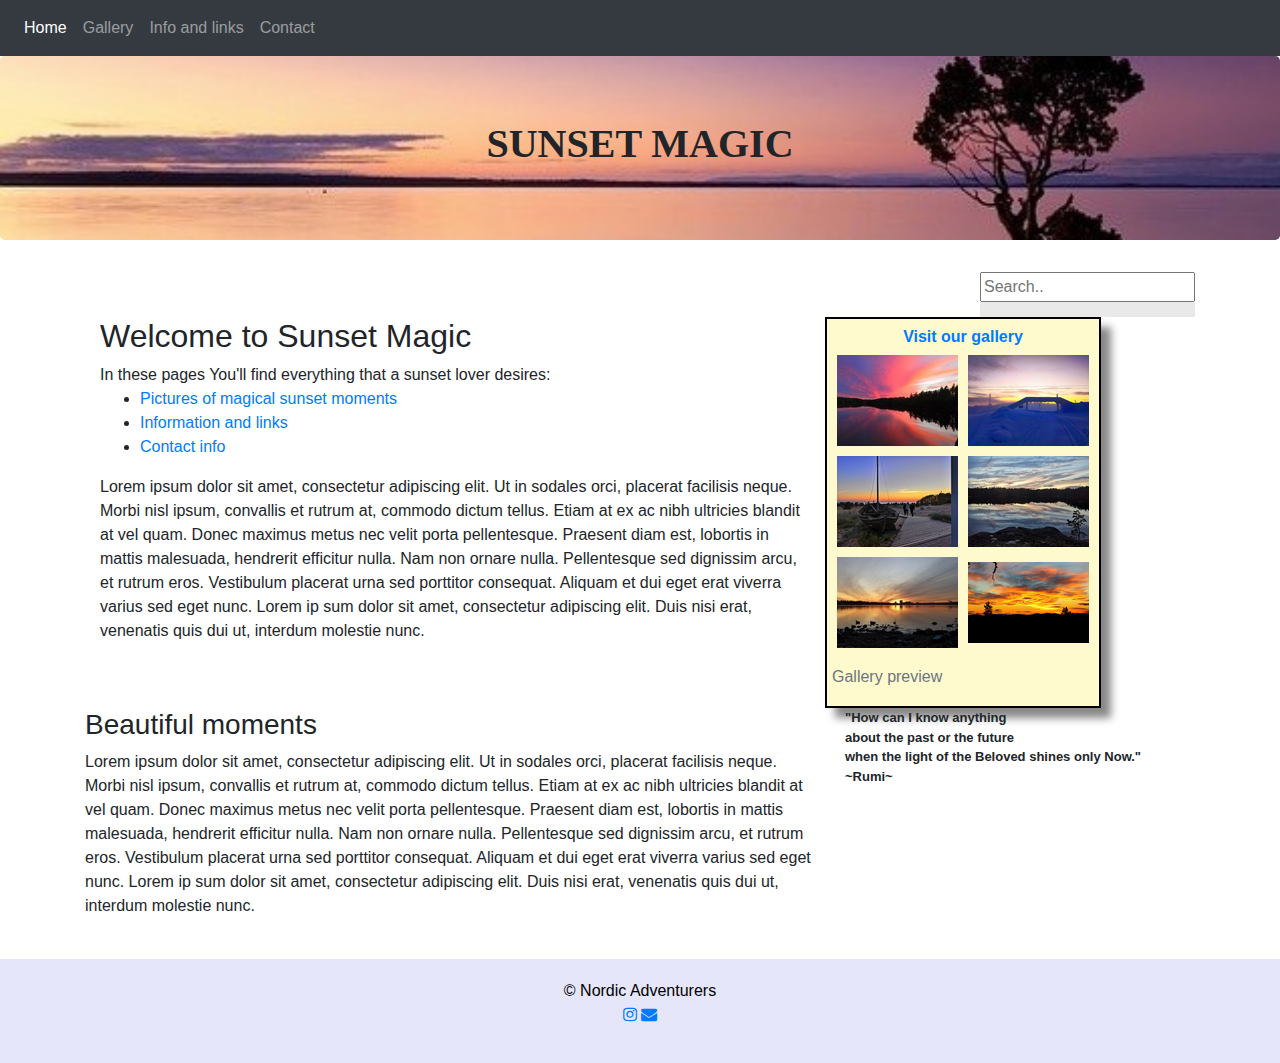
<file: index.html>
<!doctype html>
<html lang="en">
  <head>
    <!-- Required meta tags -->
    <meta charset="utf-8">
    <meta name="viewport" content="width=device-width, initial-scale=1, shrink-to-fit=no">

    <!-- Bootstrap CSS -->
    <link rel="stylesheet" href="https://maxcdn.bootstrapcdn.com/bootstrap/4.0.0/css/bootstrap.min.css" integrity="sha384-Gn5384xqQ1aoWXA+058RXPxPg6fy4IWvTNh0E263XmFcJlSAwiGgFAW/dAiS6JXm" crossorigin="anonymous">
<link rel="stylesheet" href="sunsetstyles.css">
<link rel="stylesheet" href="https://cdnjs.cloudflare.com/ajax/libs/font-awesome/4.7.0/css/font-awesome.min.css">

    <title>Sunset Magic</title>
  </head>
  <body>
  
  <nav class="navbar navbar-expand-sm bg-dark navbar-dark">
  <ul class="navbar-nav">
    <li class="nav-item active">
      <a class="nav-link" href="index.html">Home</a>
    </li>
    <li class="nav-item">
      <a class="nav-link" href="gallery.html">Gallery</a>
    </li>
	  <li class="nav-item">
      <a class="nav-link" href="info.html">Info and links</a>
    </li>
	  <li class="nav-item">
      <a class="nav-link" href="contact.html">Contact</a>
    </li>
   </ul>
</nav>


    <div class="jumbotron">
	
    <h1>SUNSET MAGIC</h1>
		
	</div>
	
	<div class="container">
	<div class="row">
	  <div class="container">
	<div class="topnav">
  <input type="text" placeholder="Search..">
</div>
</div>
</div>
<div class="container">
<div class="row">

  <div class="col-md-8">

  <h2> Welcome to Sunset Magic</h2>

  In these pages You'll find everything that a sunset lover desires: 
<ul>
  <li><a href="gallery.html">Pictures of magical sunset moments</a></li>
  <li><a href="info.html">Information and links</a></li>
  <li><a href="contact.html">Contact info</a></li>
</ul>


    <p>
  Lorem ipsum dolor sit amet, consectetur adipiscing elit. Ut in sodales orci, placerat facilisis neque. Morbi nisl ipsum, convallis et rutrum at,
  commodo dictum tellus. Etiam at ex ac nibh ultricies blandit at vel quam. Donec maximus metus nec velit porta pellentesque. Praesent diam est, lobortis in mattis malesuada,
  hendrerit efficitur nulla. Nam non ornare nulla. Pellentesque sed dignissim arcu, et rutrum eros. Vestibulum placerat urna sed porttitor consequat. Aliquam et dui eget erat 
  viverra varius sed eget nunc. Lorem ip
  sum dolor sit amet, consectetur adipiscing elit. Duis nisi erat, venenatis quis dui ut, interdum molestie nunc.
  </p>
  
</div>
  <div class="col-md-3,5"><div class="boxed">
  <div class="table-responsive">
  <table> <caption>Gallery preview</caption>
  <tr>
  <th colspan="2"> <a href="gallery.html">Visit our gallery</a></th>
  </tr>
  <tr>
  <td> <a href="feenix.jpg"><img src="pikkufeenix.jpg" alt="description here" />
      </a></td>
  <td> <a href="sunsetlevi.jpg"><img src="pikkulevi.jpg" alt="description here" /></a></td>
  </tr> 
    <tr>

 <td><a href="sunsetkalajoki.jpg"><img src="pikkukalajoki.jpg" alt="description here" /></a>
  </td>
   <td><a href="sunsetmeikko.jpg"><img src="pikkumeikko.jpg" alt="description here" /></a></td>
  </tr> 
      <tr>
  <td><a href="sunsetmunkka.jpg"><img src="pikkumunkka.jpg" alt="description here" /></a></td>
<td><a href="sunsetsky.jpg"><img src="pikkusky.jpg" alt="description here" /></a></td>
  </tr> 
  </table>
 </div> 
</div>
</div>
</div>
	</div>
<div class="row">


     <div class="col-md-8">
	 
	  <h3> Beautiful moments</h3>
	    <p>
  Lorem ipsum dolor sit amet, consectetur adipiscing elit. Ut in sodales orci, placerat facilisis neque. Morbi nisl ipsum, convallis et rutrum at,
  commodo dictum tellus. Etiam at ex ac nibh ultricies blandit at vel quam. Donec maximus metus nec velit porta pellentesque. Praesent diam est, lobortis in mattis malesuada,
  hendrerit efficitur nulla. Nam non ornare nulla. Pellentesque sed dignissim arcu, et rutrum eros. Vestibulum placerat urna sed porttitor consequat. Aliquam et dui eget erat 
  viverra varius sed eget nunc. Lorem ip
  sum dolor sit amet, consectetur adipiscing elit. Duis nisi erat, venenatis quis dui ut, interdum molestie nunc.
  </p>
	 </div>
	   <div class="col-md-4">
  <div class="quote2"> "How can I know anything<br>about the past or the future<br>when the light of the Beloved shines only Now."<br>~Rumi~</div>
  </div>
 </div> 
 </div>

<div class="footer">
  <p>
  &#169; Nordic Adventurers<br>  
  <a href="https://www.instagram.com/nordic.adventurers/" target="_blank" class="fa fa-instagram"></a>
    <a href="mailto:nordicadventurers@gmail.com " target="_blank" class="fa fa-envelope"></a>
  </p>
</div>


    <!-- Optional JavaScript -->
    <!-- jQuery first, then Popper.js, then Bootstrap JS -->
    <script src="https://code.jquery.com/jquery-3.2.1.slim.min.js" integrity="sha384-KJ3o2DKtIkvYIK3UENzmM7KCkRr/rE9/Qpg6aAZGJwFDMVNA/GpGFF93hXpG5KkN" crossorigin="anonymous"></script>
    <script src="https://cdnjs.cloudflare.com/ajax/libs/popper.js/1.12.9/umd/popper.min.js" integrity="sha384-ApNbgh9B+Y1QKtv3Rn7W3mgPxhU9K/ScQsAP7hUibX39j7fakFPskvXusvfa0b4Q" crossorigin="anonymous"></script>
    <script src="https://maxcdn.bootstrapcdn.com/bootstrap/4.0.0/js/bootstrap.min.js" integrity="sha384-JZR6Spejh4U02d8jOt6vLEHfe/JQGiRRSQQxSfFWpi1MquVdAyjUar5+76PVCmYl" crossorigin="anonymous"></script>
  </body>
</html>
</file>
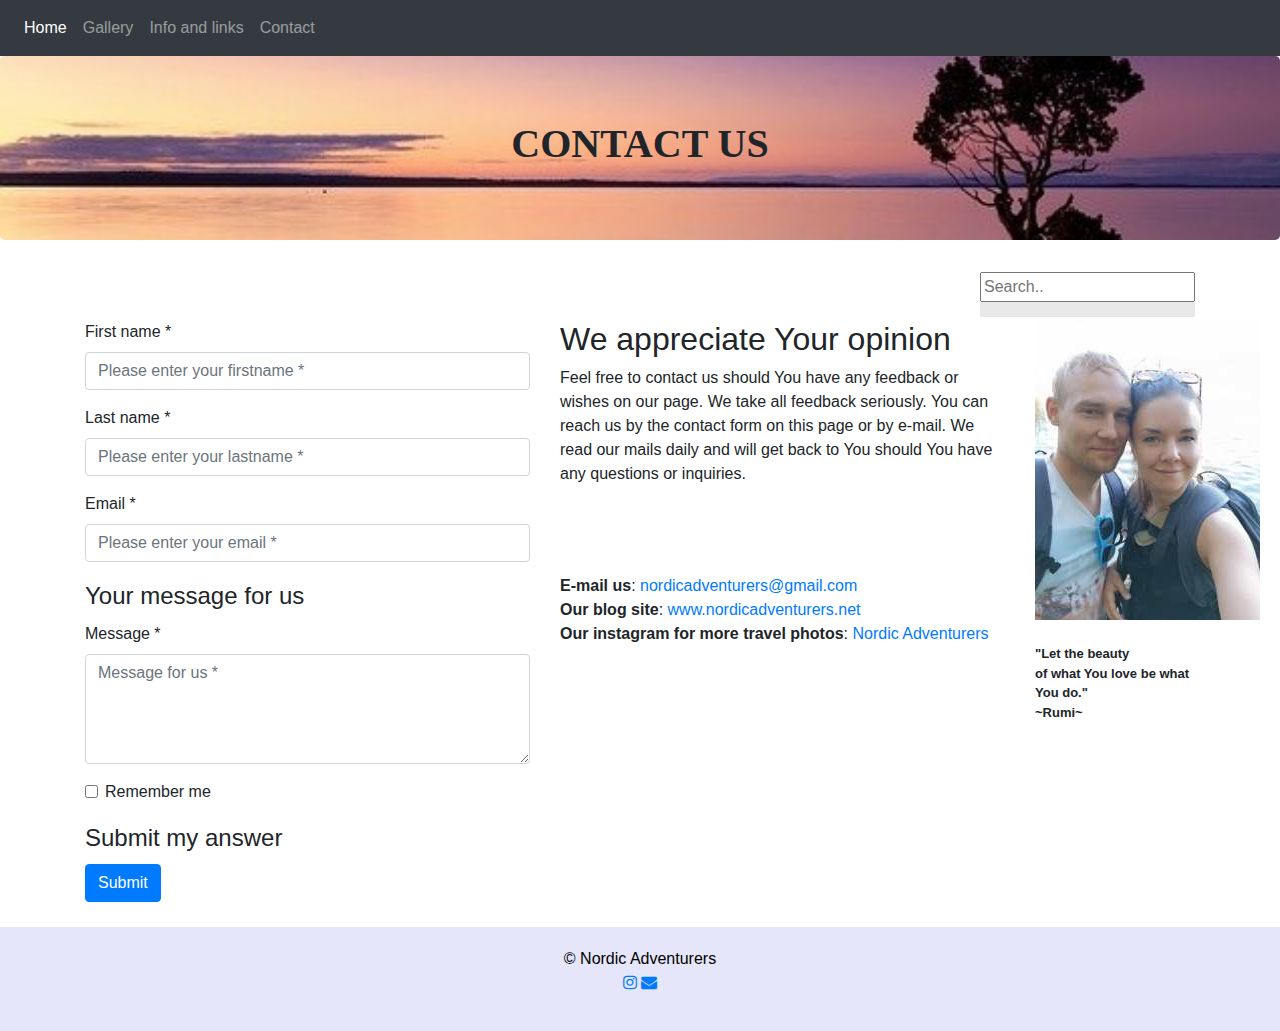
<file: contact.html>
<!doctype html>
<html lang="en">
  <head>
    <!-- Required meta tags -->
    <meta charset="utf-8">
    <meta name="viewport" content="width=device-width, initial-scale=1, shrink-to-fit=no">

    <!-- Bootstrap CSS -->
    <link rel="stylesheet" href="https://maxcdn.bootstrapcdn.com/bootstrap/4.0.0/css/bootstrap.min.css" integrity="sha384-Gn5384xqQ1aoWXA+058RXPxPg6fy4IWvTNh0E263XmFcJlSAwiGgFAW/dAiS6JXm" crossorigin="anonymous">
<link rel="stylesheet" href="sunsetstyles.css">
<link rel="stylesheet" href="https://cdnjs.cloudflare.com/ajax/libs/font-awesome/4.7.0/css/font-awesome.min.css">

    <title>CONTACT</title>
  </head>
  <body>

      <nav class="navbar navbar-expand-sm bg-dark navbar-dark">
  <ul class="navbar-nav">
    <li class="nav-item active">
      <a class="nav-link" href="index.html">Home</a>
    </li>
    <li class="nav-item">
      <a class="nav-link" href="gallery.html">Gallery</a>
    </li>
	  <li class="nav-item">
      <a class="nav-link" href="info.html">Info and links</a>
    </li>
   	  <li class="nav-item">
      <a class="nav-link" href="contact.html">Contact</a>
    </li>
   
  </ul>
</nav>

    <div class="jumbotron">
    <h1>CONTACT US</h1>
	</div>

	

	
	  <div class="container">
	<div class="topnav">
  <input type="text" placeholder="Search..">
</div>
</div>
<br><br>



  <div class="container">
  <div class="row">
  
  <div class="col-md-5">
	<form action="#/action_page.php">
     
				<div class="form-group">
						
		
                <label for="form_name">First name *</label>
                <input id="form_name" type="text" name="name" class="form-control" placeholder="Please enter your firstname *" required="required" data-error="Firstname is required.">
				
                <div class="help-block with-errors"></div>
              </div>
			  
			  <div class="form-group">
                <label for="form_lastname">Last name *</label>
                <input id="form_lastname" type="text" name="surname" class="form-control" placeholder="Please enter your lastname *" required="required" data-error="Lastname is required.">
                <div class="help-block with-errors"></div>
              </div>
           
			
				<div class="form-group">
                <label for="form_email">Email *</label>
                <input id="form_email" type="email" name="email" class="form-control" placeholder="Please enter your email *" required="required" data-error="Valid email is required.">
                <div class="help-block with-errors"></div>
              </div>
			    
				
				<div class="form-group">
					<fieldset>
				<legend>Your message for us</legend>
                <label for="form_message">Message *</label>
                <textarea id="form_message" name="message" class="form-control" placeholder="Message for us *" rows="4" required data-error="Please,leave us a message."></textarea>
				</fieldset>
                <div class="help-block with-errors"></div>
              </div>
			  
			<div class="form-group form-check">
			<label class="form-check-label">
			<input class="form-check-input" type="checkbox"> Remember me
			</label>
		</div>
		<fieldset>
<legend>Submit my answer</legend>
  <button type="submit" class="btn btn-primary">Submit</button>
  </fieldset>
</form>
</div>

 <div class="col-md-5">
 <h2>We appreciate Your opinion </h2>
<p> Feel free to contact us should You have any feedback or wishes on our page. We take all feedback seriously. You can reach us by the contact form on this page or by e-mail. 
We read our mails daily and will get back to You should You have any questions or inquiries.</p> <br><br><br>
<p> <b>E-mail us</b>:  <a href="mailto:nordicadventurers@gmail.com " target="_blank">nordicadventurers@gmail.com</a><br>
<b>Our blog site</b>: <a href="https://www.nordicadventurers.net" target="_blank">www.nordicadventurers.net</a><br>
<b>Our instagram for more travel photos</b>: <a href="https://www.instagram.com/nordic.adventurers/" target="_blank">Nordic Adventurers</a>
</p>

</div>

  <div class="col-md-2">
<img src="nordica.jpg" alt="Nordic Adventurers"><br><br>
<div class="quote1">"Let the beauty<br>of what You love be what You do."<br>~Rumi~</div>
</div>

 </div>
</div>





<div class="footer"> 
  <p>
  &#169; Nordic Adventurers<br>  
  <a href="https://www.instagram.com/nordic.adventurers/" target="_blank" class="fa fa-instagram"></a>
    <a href="mailto:nordicadventurers@gmail.com " target="_blank" class="fa fa-envelope"></a>
  </p>
</div>

    <!-- Optional JavaScript -->
    <!-- jQuery first, then Popper.js, then Bootstrap JS -->
    <script src="https://code.jquery.com/jquery-3.2.1.slim.min.js" integrity="sha384-KJ3o2DKtIkvYIK3UENzmM7KCkRr/rE9/Qpg6aAZGJwFDMVNA/GpGFF93hXpG5KkN" crossorigin="anonymous"></script>
    <script src="https://cdnjs.cloudflare.com/ajax/libs/popper.js/1.12.9/umd/popper.min.js" integrity="sha384-ApNbgh9B+Y1QKtv3Rn7W3mgPxhU9K/ScQsAP7hUibX39j7fakFPskvXusvfa0b4Q" crossorigin="anonymous"></script>
    <script src="https://maxcdn.bootstrapcdn.com/bootstrap/4.0.0/js/bootstrap.min.js" integrity="sha384-JZR6Spejh4U02d8jOt6vLEHfe/JQGiRRSQQxSfFWpi1MquVdAyjUar5+76PVCmYl" crossorigin="anonymous"></script>
  </body>
</html>
</file>
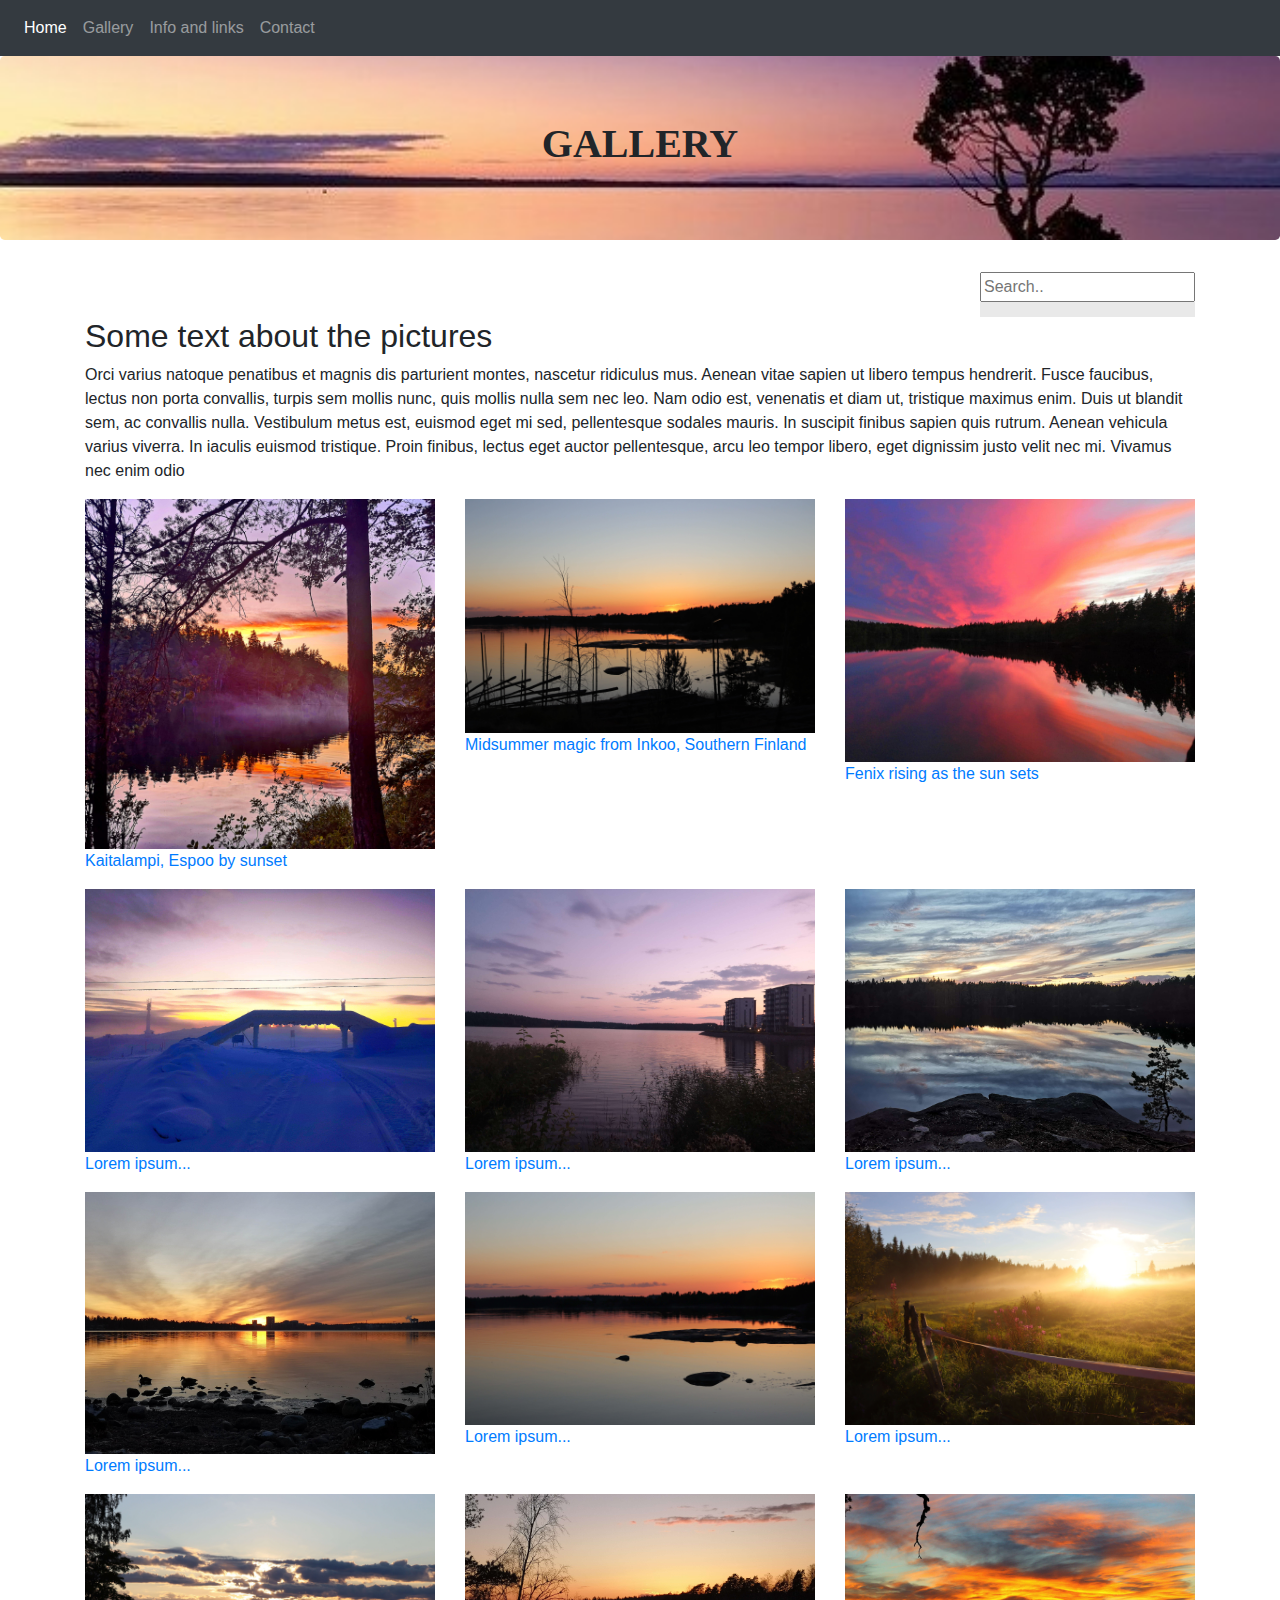
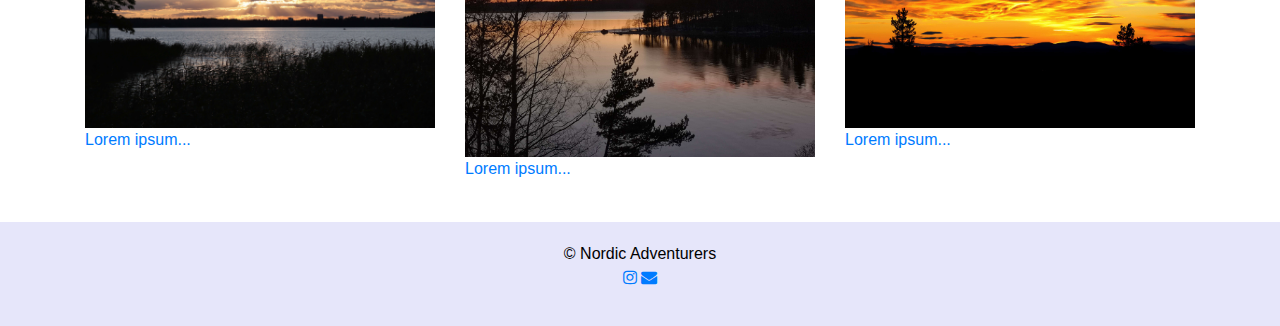
<file: gallery.html>
<!doctype html>
<html lang="en">
  <head>
    <!-- Required meta tags -->
    <meta charset="utf-8">
    <meta name="viewport" content="width=device-width, initial-scale=1, shrink-to-fit=no">

    <!-- Bootstrap CSS -->
    <link rel="stylesheet" href="https://maxcdn.bootstrapcdn.com/bootstrap/4.0.0/css/bootstrap.min.css" integrity="sha384-Gn5384xqQ1aoWXA+058RXPxPg6fy4IWvTNh0E263XmFcJlSAwiGgFAW/dAiS6JXm" crossorigin="anonymous">
	<link rel="stylesheet" href="sunsetstyles.css">
	<link rel="stylesheet" href="https://cdnjs.cloudflare.com/ajax/libs/font-awesome/4.7.0/css/font-awesome.min.css">

	
    <title>Sunset Gallery</title>
  </head>
  <body>

  <nav class="navbar navbar-expand-sm bg-dark navbar-dark">
  <ul class="navbar-nav">
    <li class="nav-item active">
      <a class="nav-link" href="index.html">Home</a>
    </li>
    <li class="nav-item">
      <a class="nav-link" href="gallery.html">Gallery</a>
    </li>
	  <li class="nav-item">
      <a class="nav-link" href="info.html">Info and links</a>
    </li>
	  <li class="nav-item">
      <a class="nav-link" href="contact.html">Contact</a>
    </li>
   </ul>
</nav>

<div class="jumbotron">
    <h1>GALLERY</h1>
	</div>
	
	   <div class="container">
		<div class="row">
	  <div class="container">
	<div class="topnav">
  <input type="text" placeholder="Search..">
</div>
</div>
</div>
<h2>Some text about the pictures</h2>
<p>Orci varius natoque penatibus et magnis dis parturient montes, nascetur ridiculus mus. Aenean vitae sapien ut libero tempus hendrerit. Fusce faucibus, lectus non porta convallis, turpis sem mollis nunc, quis mollis nulla sem nec leo. Nam odio est, venenatis et diam ut, tristique maximus enim. Duis ut blandit sem, ac convallis nulla. Vestibulum metus est, euismod eget mi sed, pellentesque sodales mauris. In suscipit finibus sapien quis rutrum. Aenean vehicula varius viverra. In iaculis euismod tristique. Proin finibus, lectus eget auctor pellentesque, arcu leo tempor libero, eget dignissim justo velit nec mi. Vivamus nec enim odio</p>
  
  <div class="row">
  <div class="col-md-4">
    <div class="thumbnail">
      <a href="sunsetkaitalampi.jpg">
        <img src="sunsetkaitalampi.jpg" alt="Kaitalampisunset" style="width:100%">
        <div class="caption">
          <p>Kaitalampi, Espoo by sunset</p>
        </div>
      </a>
    </div>
  </div>
  <div class="col-md-4">
    <div class="thumbnail">
      <a href="sunsetinkoo.jpg">
        <img src="sunsetinkoo.jpg" alt="Inkoo" style="width:100%">
        <div class="caption">
          <p>Midsummer magic from Inkoo, Southern Finland</p>
        </div>
      </a>
    </div>
  </div>
  <div class="col-md-4">
    <div class="thumbnail">
      <a href="feenix.jpg">
        <img src="feenix.jpg" alt="Fjords" style="width:100%">
        <div class="caption">
          <p>Fenix rising as the sun sets</p>
        </div>
      </a>
    </div>
  </div>
</div>
  <div class="row">
  <div class="col-md-4">
    <div class="thumbnail">
      <a href="sunsetlevi.jpg">
        <img src="sunsetlevi.jpg" alt="levi" style="width:100%">
        <div class="caption">
          <p>Lorem ipsum...</p>
        </div>
      </a>
    </div>
  </div>
  <div class="col-md-4">
    <div class="thumbnail">
      <a href="sunsetsaimaa.jpg">
        <img src="sunsetsaimaa.jpg" alt="Nature" style="width:100%">
        <div class="caption">
          <p>Lorem ipsum...</p>
        </div>
      </a>
    </div>
  </div>
  <div class="col-md-4">
    <div class="thumbnail">
      <a href="sunsetmeikko.jpg">
        <img src="sunsetmeikko.jpg" alt="Fjords" style="width:100%">
        <div class="caption">
          <p>Lorem ipsum...</p>
        </div>
      </a>
    </div>
  </div>
</div>

  <div class="row">
  <div class="col-md-4">
    <div class="thumbnail">
      <a href="sunsetmunkka.jpg">
        <img src="sunsetmunkka.jpg" alt="City" style="width:100%">
        <div class="caption">
          <p>Lorem ipsum...</p>
        </div>
      </a>
    </div>
  </div>
  <div class="col-md-4">
    <div class="thumbnail">
      <a href="sunsetinkoo2.jpg">
        <img src="sunsetinkoo2.jpg" alt="Inkoo" style="width:100%">
        <div class="caption">
          <p>Lorem ipsum...</p>
        </div>
      </a>
    </div>
  </div>
  <div class="col-md-4">
    <div class="thumbnail">
      <a href="sunsetpelto.jpg">
        <img src="sunsetpelto.jpg" alt="Field" style="width:100%">
        <div class="caption">
          <p>Lorem ipsum...</p>
        </div>
      </a>
    </div>
  </div>
</div>

  <div class="row">
  <div class="col-md-4">
    <div class="thumbnail">
      <a href="sunsetkuusisaari.jpg">
        <img src="sunsetkuusisaari.jpg" alt="Kuusisaari" style="width:100%">
        <div class="caption">
          <p>Lorem ipsum...</p>
        </div>
      </a>
    </div>
  </div>
  <div class="col-md-4">
    <div class="thumbnail">
      <a href="sunsetkalliot.jpg">
        <img src="sunsetkalliot.jpg" alt="Overview" style="width:100%">
        <div class="caption">
          <p>Lorem ipsum...</p>
        </div>
      </a>
    </div>
  </div>
  <div class="col-md-4">
    <div class="thumbnail">
      <a href="sunsetsky.jpg">
        <img src="sunsetsky.jpg" alt="Sky" style="width:100%">
        <div class="caption">
          <p>Lorem ipsum...</p>
        </div>
      </a>
    </div>
  </div>
</div>



</div>


            
          

     
      


<div class="footer">
  <p> 
&#169; Nordic Adventurers<br>  
  <a href="https://www.instagram.com/nordic.adventurers/" target="_blank" class="fa fa-instagram"></a>
    <a href="mailto:nordicadventurers@gmail.com" target="_blank" class="fa fa-envelope"></a>
	</p>
</div>


	


    <!-- Optional JavaScript -->
    <!-- jQuery first, then Popper.js, then Bootstrap JS -->
    <script src="https://code.jquery.com/jquery-3.2.1.slim.min.js" integrity="sha384-KJ3o2DKtIkvYIK3UENzmM7KCkRr/rE9/Qpg6aAZGJwFDMVNA/GpGFF93hXpG5KkN" crossorigin="anonymous"></script>
    <script src="https://cdnjs.cloudflare.com/ajax/libs/popper.js/1.12.9/umd/popper.min.js" integrity="sha384-ApNbgh9B+Y1QKtv3Rn7W3mgPxhU9K/ScQsAP7hUibX39j7fakFPskvXusvfa0b4Q" crossorigin="anonymous"></script>
    <script src="https://maxcdn.bootstrapcdn.com/bootstrap/4.0.0/js/bootstrap.min.js" integrity="sha384-JZR6Spejh4U02d8jOt6vLEHfe/JQGiRRSQQxSfFWpi1MquVdAyjUar5+76PVCmYl" crossorigin="anonymous"></script>

 </body>
</html>
</file>
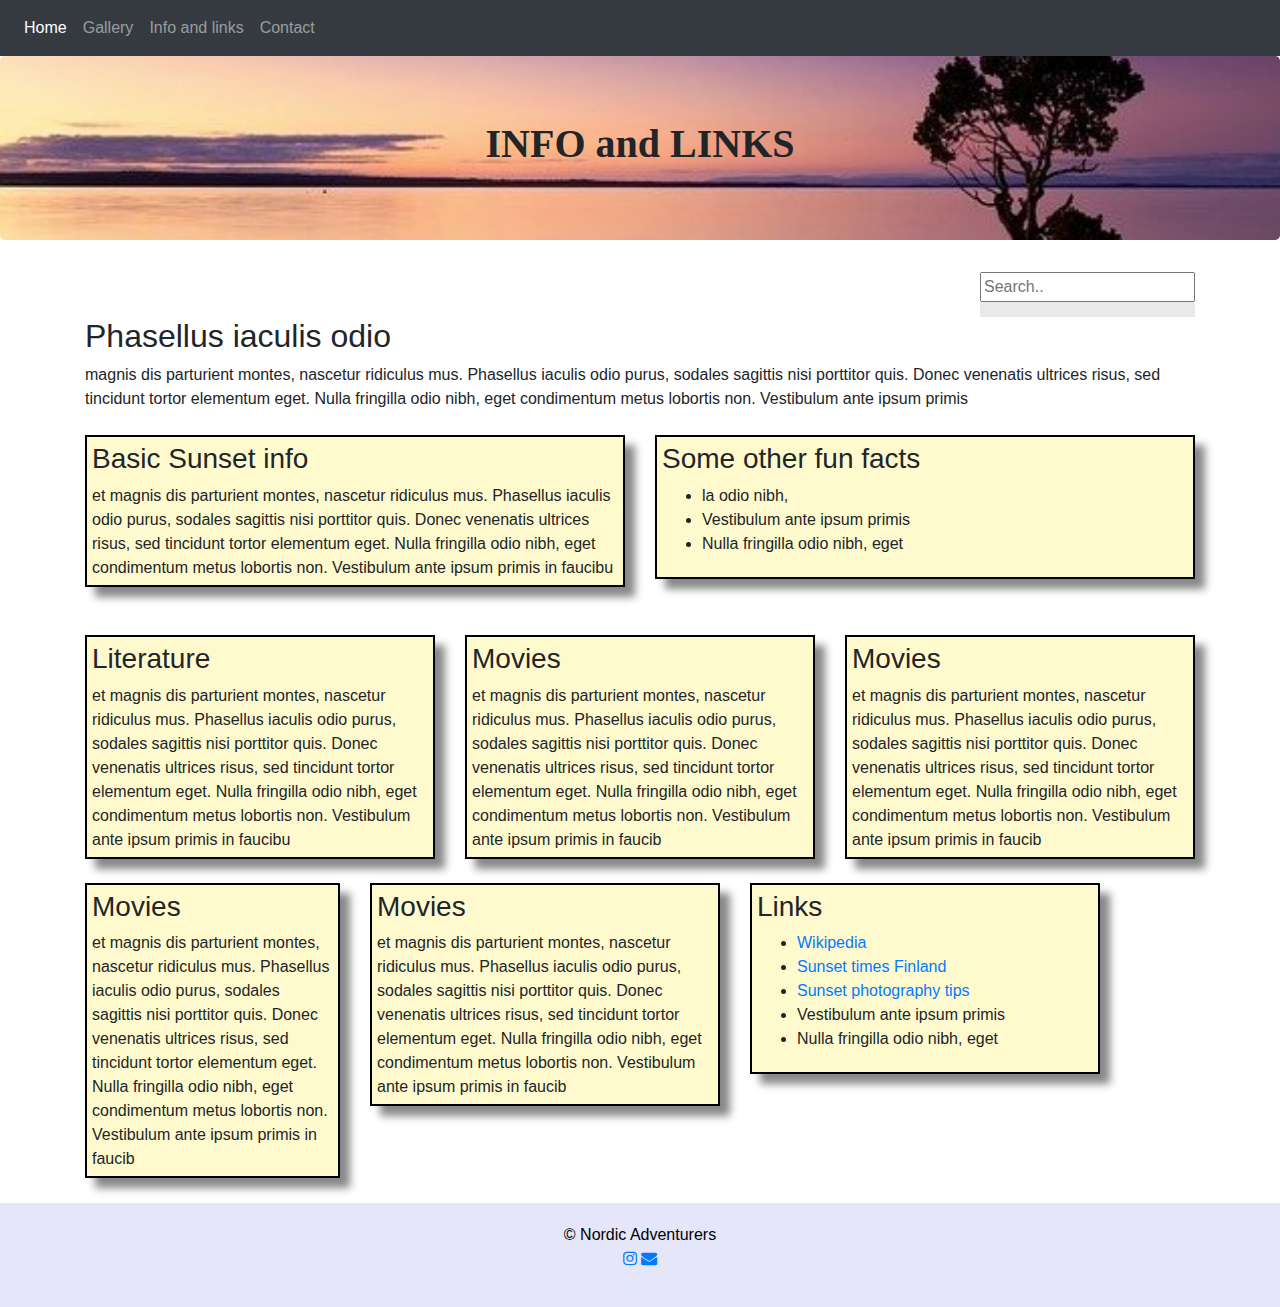
<file: info.html>
<!doctype html>
<html lang="en">
  <head>
    <!-- Required meta tags -->
    <meta charset="utf-8">
    <meta name="viewport" content="width=device-width, initial-scale=1, shrink-to-fit=no">

    <!-- Bootstrap CSS -->
    <link rel="stylesheet" href="https://maxcdn.bootstrapcdn.com/bootstrap/4.0.0/css/bootstrap.min.css" integrity="sha384-Gn5384xqQ1aoWXA+058RXPxPg6fy4IWvTNh0E263XmFcJlSAwiGgFAW/dAiS6JXm" crossorigin="anonymous">
<link rel="stylesheet" href="sunsetstyles.css">
<link rel="stylesheet" href="https://cdnjs.cloudflare.com/ajax/libs/font-awesome/4.7.0/css/font-awesome.min.css">

    <title>Info</title>
  </head>
	<body>

      <nav class="navbar navbar-expand-sm bg-dark navbar-dark">
  <ul class="navbar-nav">
    <li class="nav-item active">
      <a class="nav-link" href="index.html">Home</a>
    </li>
    <li class="nav-item">
      <a class="nav-link" href="gallery.html">Gallery</a>
    </li>
	  <li class="nav-item">
      <a class="nav-link" href="info.html">Info and links</a>
    </li>
   	  <li class="nav-item">
      <a class="nav-link" href="contact.html">Contact</a>
    </li>
   
   </ul>
</nav>

    <div class="jumbotron">
    <h1>INFO and LINKS</h1>
	</div>
	

			<div class="row">
	  <div class="container">
	<div class="topnav">
  <input type="text" placeholder="Search..">
</div>
</div>
  
  <div class="container">
  <div class="row">
    <div class="col-md-12">
<h2>Phasellus iaculis odio</h2>	
magnis dis parturient montes, nascetur ridiculus mus. Phasellus iaculis odio purus, sodales sagittis nisi porttitor quis. Donec venenatis ultrices risus, sed tincidunt tortor elementum eget. 
 Nulla fringilla odio nibh, eget condimentum metus lobortis non. Vestibulum ante ipsum primis<br><br>
  </div>
  </div>
<div class="row">
  <div class="col-md-6"><div class="boxed">
  <div id="basic">
  <h3>Basic Sunset info</h3>
 et magnis dis parturient montes, nascetur ridiculus mus. Phasellus iaculis odio purus, sodales sagittis nisi porttitor quis. Donec venenatis ultrices risus, 
 sed tincidunt tortor elementum eget. Nulla fringilla odio nibh, eget condimentum metus lobortis non. Vestibulum ante ipsum primis in faucibu
</div></div>
</div>
  <div class="col-md-6"><div class="boxed">
  <h3>Some other fun facts</h3>
<ul>
  <li>la odio nibh,</li>
  <li>Vestibulum ante ipsum primis</li>
  <li>Nulla fringilla odio nibh, eget </li>
</ul>
</div></div>
</div>
<br><br>

<div class="row">

  <div class="col-md-4">
  <div class="boxed">
  <h3>Literature</h3>
et magnis dis parturient montes, nascetur ridiculus mus. Phasellus iaculis odio purus, sodales sagittis nisi porttitor quis. Donec venenatis ultrices risus, sed tincidunt tortor elementum eget. 
 Nulla fringilla odio nibh, eget condimentum metus lobortis non. Vestibulum ante ipsum primis in faucibu
</div></div>

  <div class="col-md-4"><div class="boxed">
   <h3>Movies</h3>
 et magnis dis parturient montes, nascetur ridiculus mus. Phasellus iaculis odio purus, sodales sagittis nisi porttitor quis. 
 Donec venenatis ultrices risus, sed tincidunt tortor elementum eget. 
 Nulla fringilla odio nibh, eget condimentum metus lobortis non. Vestibulum ante ipsum primis in faucib
</div></div>

  <div class="col-md-4"><div class="boxed">
    <h3>Movies</h3>
 et magnis dis parturient montes, nascetur ridiculus mus. Phasellus iaculis odio purus, sodales sagittis nisi porttitor quis. 
 Donec venenatis ultrices risus, sed tincidunt tortor elementum eget. 
 Nulla fringilla odio nibh, eget condimentum metus lobortis non. Vestibulum ante ipsum primis in faucib
</div></div>

</div>
<br>
<div class="row">

    <div class="col-md-3"><div class="boxed">
   <h3>Movies</h3>
 et magnis dis parturient montes, nascetur ridiculus mus. Phasellus iaculis odio purus, sodales sagittis nisi porttitor quis. 
 Donec venenatis ultrices risus, sed tincidunt tortor elementum eget. 
 Nulla fringilla odio nibh, eget condimentum metus lobortis non. Vestibulum ante ipsum primis in faucib
</div></div>
     <div class="col-md-4"><div class="boxed">
   <h3>Movies</h3>
 et magnis dis parturient montes, nascetur ridiculus mus. Phasellus iaculis odio purus, sodales sagittis nisi porttitor quis. 
 Donec venenatis ultrices risus, sed tincidunt tortor elementum eget. 
 Nulla fringilla odio nibh, eget condimentum metus lobortis non. Vestibulum ante ipsum primis in faucib
</div></div>
     <div class="col-md-4"><div class="boxed">
   <h3>Links</h3>
<ul>
  <li><a href="https://en.wikipedia.org/wiki/Sunset" target="_blank">Wikipedia</a></li>
  <li><a href="https://www.timeanddate.com/sun/finland/helsinki" target="_blank">Sunset times Finland</a></li>
  <li><a href="https://improvephotography.com/45331/sunset-photography-camera-settings-beginners/" target="_blank">Sunset photography tips</a></li>
  <li>Vestibulum ante ipsum primis</li>
  <li>Nulla fringilla odio nibh, eget </li>
</ul>
</div></div>

</div>
</div>
<div class="footer">
 <p> &#169; Nordic Adventurers<br>  
  <a href="https://www.instagram.com/nordic.adventurers/" target="_blank" class="fa fa-instagram"></a>
    <a href="mailto:nordicadventurers@gmail.com " target="_blank" class="fa fa-envelope"></a>
	</p>
</div>
</div>


    <!-- Optional JavaScript -->
    <!-- jQuery first, then Popper.js, then Bootstrap JS -->
    <script src="https://code.jquery.com/jquery-3.2.1.slim.min.js" integrity="sha384-KJ3o2DKtIkvYIK3UENzmM7KCkRr/rE9/Qpg6aAZGJwFDMVNA/GpGFF93hXpG5KkN" crossorigin="anonymous"></script>
    <script src="https://cdnjs.cloudflare.com/ajax/libs/popper.js/1.12.9/umd/popper.min.js" integrity="sha384-ApNbgh9B+Y1QKtv3Rn7W3mgPxhU9K/ScQsAP7hUibX39j7fakFPskvXusvfa0b4Q" crossorigin="anonymous"></script>
    <script src="https://maxcdn.bootstrapcdn.com/bootstrap/4.0.0/js/bootstrap.min.js" integrity="sha384-JZR6Spejh4U02d8jOt6vLEHfe/JQGiRRSQQxSfFWpi1MquVdAyjUar5+76PVCmYl" crossorigin="anonymous"></script>
  </body>
</html>
</file>
<file: sunsetstyles.css>
h1 {
  text-align: center;
   font-family: Garamond, serif;
   font-weight: bold;
}
.topnav {
	float: right;
	padding-bottom: 15px;
 background-color: #e9e9e9;
}

.jumbotron {
  background-image: url("jumbosun55.jpg");
  background-size: cover;
    background-position: center center;
} 
	
.footer {
	left: 0;
	bottom: 0;
	width: 100%;
	color: black;
    background-color: #E6E6FA;
	text-align: center;
	padding: 20px;
	margin-top: 25px;
}

.quote1 {
	float:right;
	font-size:small;
	font-weight: bold;
}


.fa:hover {
  opacity: 0.7;
}

.quote2 {
	float:left;
	font-size:small;
	font-weight: bold;
}

th {
	text-align:center;
	text-decoration: none;
}

table, tr, td {
	padding: 5px;
}

.boxed {
  border: 2px solid black ;
  box-shadow: 10px 10px 8px #888888;
  box-sizing: border-box;
  padding:5px;
   background-color: #FFFACD;
}

.classWithPad { 
margin-left:20px; 
padding-left:10px; 
}

.thumbnail:hover {
    position:relative;
    top:-25px;
    left:-35px;
    width:500px;
    height:auto;
    display:block;
    z-index:999;
}
a:link {
  text-decoration: none;
}
</file>
